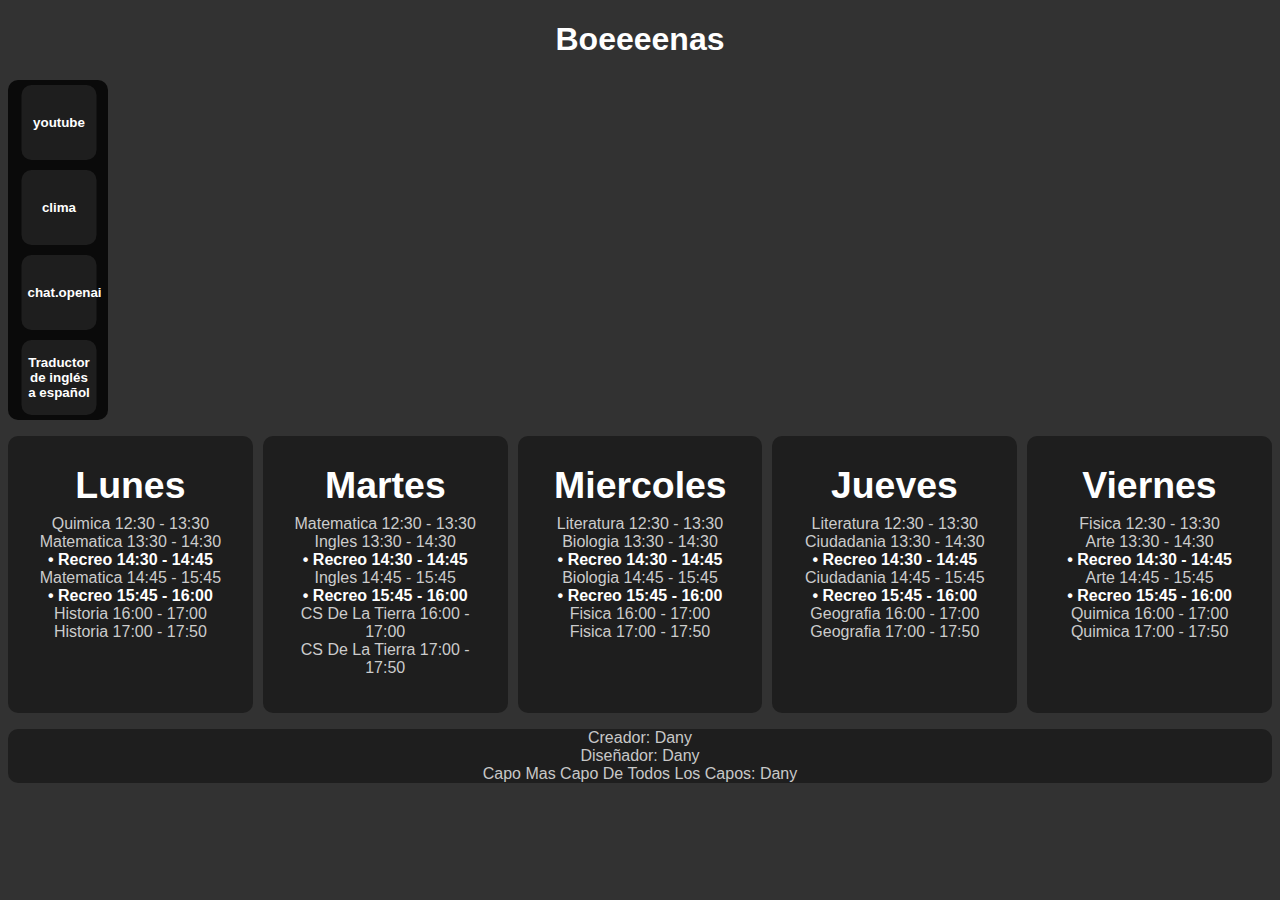
<file: index.html>
<!DOCTYPE html>
<html>
    <head>
        <title> ★ Dante World ★ </title>
        <link rel="icon" type="image/x-icon" href="Sprites/favicon.png">

        <link rel="stylesheet" href="Style.css">
    </head>

    <body onload="start()">

        <header>
            <h1 style="color:white; text-align: center;"> Boeeeenas </h1>
        </header>

        <div style="
        border-radius: 10px;
        background-color: rgb(10, 10, 10);"
            class="leftSide">

            <ul id="fastButtons">

            </ul>

        </div>

        <div class="school-schedule">

            <div class="school-schedule-day">
                <p>
                    <h3 class="day-title">Lunes</h3>
                    Quimica 12:30 - 13:30<br>
                    Matematica 13:30 - 14:30<br>
                    <p
                        style="color: white; margin-top: 0; margin-bottom: -18px">•
                        Recreo 14:30 - 14:45</p><br>
                    Matematica 14:45 - 15:45<br>
                    <p
                        style="color: white; margin-top: 0; margin-bottom: -18px">•
                        Recreo 15:45 - 16:00</p><br>
                    Historia 16:00 - 17:00<br>
                    Historia 17:00 - 17:50<br>
                </p>
            </div>

            <div class="school-schedule-day">
                <p>
                    <h3 class="day-title">Martes</h3>
                    Matematica 12:30 - 13:30<br>
                    Ingles 13:30 - 14:30<br>
                    <p
                        style="color: white; margin-top: 0; margin-bottom: -18px">•
                        Recreo 14:30 - 14:45</p><br>
                    Ingles 14:45 - 15:45<br>
                    <p
                        style="color: white; margin-top: 0; margin-bottom: -18px">•
                        Recreo 15:45 - 16:00</p><br>
                    CS De La Tierra 16:00 - 17:00<br>
                    CS De La Tierra 17:00 - 17:50<br>
                </p>
            </div>

            <div class="school-schedule-day">
                <p>
                    <h3 class="day-title">Miercoles</h3>
                    Literatura 12:30 - 13:30<br>
                    Biologia 13:30 - 14:30<br>
                    <p
                        style="color: white; margin-top: 0; margin-bottom: -18px">•
                        Recreo 14:30 - 14:45</p><br>
                    Biologia 14:45 - 15:45<br>
                    <p
                        style="color: white; margin-top: 0; margin-bottom: -18px">•
                        Recreo 15:45 - 16:00</p><br>
                    Fisica 16:00 - 17:00<br>
                    Fisica 17:00 - 17:50<br>
                </p>
            </div>

            <div class="school-schedule-day">
                <p>
                    <h3 class="day-title">Jueves</h3>
                    Literatura 12:30 - 13:30<br>
                    Ciudadania 13:30 - 14:30<br>
                    <p
                        style="color: white; margin-top: 0; margin-bottom: -18px">•
                        Recreo 14:30 - 14:45</p><br>
                    Ciudadania 14:45 - 15:45<br>
                    <p
                        style="color: white; margin-top: 0; margin-bottom: -18px">•
                        Recreo 15:45 - 16:00</p><br>
                    Geografia 16:00 - 17:00<br>
                    Geografia 17:00 - 17:50<br>
                </p>
            </div>

            <div class="school-schedule-day">
                <p>
                    <h3 class="day-title">Viernes</h3>
                    Fisica 12:30 - 13:30<br>
                    Arte 13:30 - 14:30<br>
                    <p
                        style="color: white; margin-top: 0; margin-bottom: -18px">•
                        Recreo 14:30 - 14:45</p><br>
                    Arte 14:45 - 15:45<br>
                    <p
                        style="color: white; margin-top: 0; margin-bottom: -18px">•
                        Recreo 15:45 - 16:00</p><br>
                    Quimica 16:00 - 17:00<br>
                    Quimica 17:00 - 17:50<br>
                </p>
            </div>

        </div>

        <footer style="background-color: rgb(30, 30, 30); border-radius: 10px">
            <p
                style="
            text-align: center;
            font-weight: normal;
            color: rgb(200, 200, 200)">

                Creador: Dany
                <br>Diseñador: Dany
                <br>Capo Mas Capo De Todos Los Capos: Dany
            </p>
        </footer>

        <script src="script.js">

    </script>

    </body>
</html>
</file>
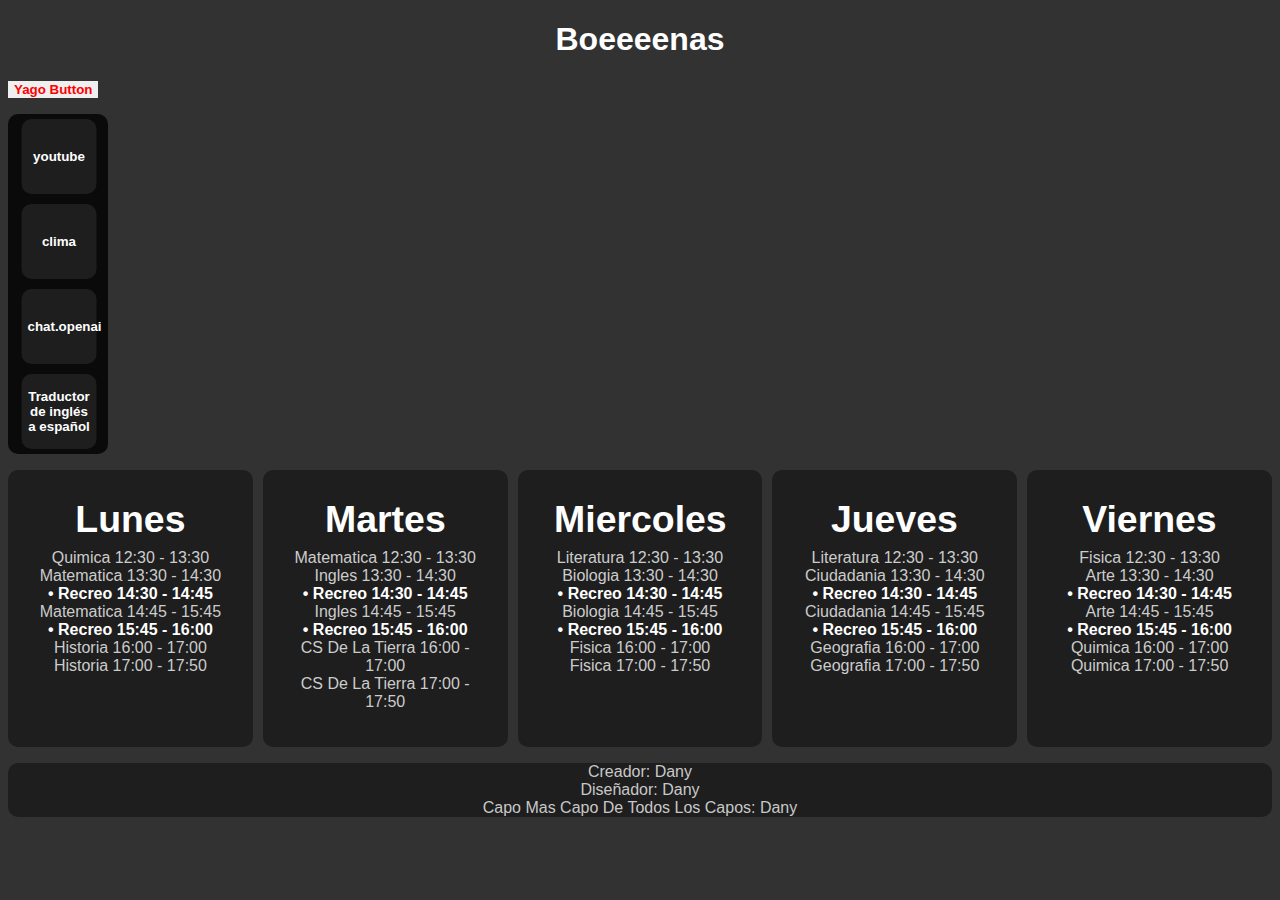
<file: DanteWorld/index.html>
<!DOCTYPE html>
<html>
    <head>
        <title> ★ Dante World ★ </title>
        <link rel="icon" type="image/x-icon" href="Sprites/favicon.png">

        <link rel="stylesheet" href="Style.css">
    </head>

    <body onload="start()">

        <header>
            <h1 style="color:white; text-align: center;"> Boeeeenas </h1>
        </header>

        <button style="color: red" onclick="openURL('https://i0.wp.com/tienda.ximenaclavelli.com/wp-content/uploads/2021/05/carpincho_gordo_feliz.jpg?resize=700%2C700&ssl=1')">Yago Button</button>

        <div style="
        border-radius: 10px;
        background-color: rgb(10, 10, 10);"
            class="leftSide">

            <ul id="fastButtons">

            </ul>

        </div>

        <div class="school-schedule">

            <div class="school-schedule-day">
                <p>
                    <h3 class="day-title">Lunes</h3>
                    Quimica 12:30 - 13:30<br>
                    Matematica 13:30 - 14:30<br>
                    <p
                        style="color: white; margin-top: 0; margin-bottom: -18px">•
                        Recreo 14:30 - 14:45</p><br>
                    Matematica 14:45 - 15:45<br>
                    <p
                        style="color: white; margin-top: 0; margin-bottom: -18px">•
                        Recreo 15:45 - 16:00</p><br>
                    Historia 16:00 - 17:00<br>
                    Historia 17:00 - 17:50<br>
                </p>
            </div>

            <div class="school-schedule-day">
                <p>
                    <h3 class="day-title">Martes</h3>
                    Matematica 12:30 - 13:30<br>
                    Ingles 13:30 - 14:30<br>
                    <p
                        style="color: white; margin-top: 0; margin-bottom: -18px">•
                        Recreo 14:30 - 14:45</p><br>
                    Ingles 14:45 - 15:45<br>
                    <p
                        style="color: white; margin-top: 0; margin-bottom: -18px">•
                        Recreo 15:45 - 16:00</p><br>
                    CS De La Tierra 16:00 - 17:00<br>
                    CS De La Tierra 17:00 - 17:50<br>
                </p>
            </div>

            <div class="school-schedule-day">
                <p>
                    <h3 class="day-title">Miercoles</h3>
                    Literatura 12:30 - 13:30<br>
                    Biologia 13:30 - 14:30<br>
                    <p
                        style="color: white; margin-top: 0; margin-bottom: -18px">•
                        Recreo 14:30 - 14:45</p><br>
                    Biologia 14:45 - 15:45<br>
                    <p
                        style="color: white; margin-top: 0; margin-bottom: -18px">•
                        Recreo 15:45 - 16:00</p><br>
                    Fisica 16:00 - 17:00<br>
                    Fisica 17:00 - 17:50<br>
                </p>
            </div>

            <div class="school-schedule-day">
                <p>
                    <h3 class="day-title">Jueves</h3>
                    Literatura 12:30 - 13:30<br>
                    Ciudadania 13:30 - 14:30<br>
                    <p
                        style="color: white; margin-top: 0; margin-bottom: -18px">•
                        Recreo 14:30 - 14:45</p><br>
                    Ciudadania 14:45 - 15:45<br>
                    <p
                        style="color: white; margin-top: 0; margin-bottom: -18px">•
                        Recreo 15:45 - 16:00</p><br>
                    Geografia 16:00 - 17:00<br>
                    Geografia 17:00 - 17:50<br>
                </p>
            </div>

            <div class="school-schedule-day">
                <p>
                    <h3 class="day-title">Viernes</h3>
                    Fisica 12:30 - 13:30<br>
                    Arte 13:30 - 14:30<br>
                    <p
                        style="color: white; margin-top: 0; margin-bottom: -18px">•
                        Recreo 14:30 - 14:45</p><br>
                    Arte 14:45 - 15:45<br>
                    <p
                        style="color: white; margin-top: 0; margin-bottom: -18px">•
                        Recreo 15:45 - 16:00</p><br>
                    Quimica 16:00 - 17:00<br>
                    Quimica 17:00 - 17:50<br>
                </p>
            </div>

        </div>

        <footer style="background-color: rgb(30, 30, 30); border-radius: 10px">
            <p
                style="
            text-align: center;
            font-weight: normal;
            color: rgb(200, 200, 200)">

                Creador: Dany
                <br>Diseñador: Dany
                <br>Capo Mas Capo De Todos Los Capos: Dany
            </p>
        </footer>

        <script src="script.js">

    </script>

    </body>
</html>
</file>
<file: Style.css>
body {
    background: rgb(50, 50, 50);
}

* {
    font-family: sans-serif;
    font-weight: bold;
    color: hsl(0, 0%, 80%);
}

button {
    border: none;
}

#fastButton {
    width: 75px;
    height: 75px;
    background-color: rgb(30, 30, 30);
    border-radius: 10px;
    margin: 5px 5px 5px 5px;
    color: white;
    transform: translate(-31.5px, 0px);
    text-align: center;
}

.leftSide {
    width: 100px;
    height: 100%;
    background-color: #f0f0f0;
}




.school-schedule {
    display: grid;
    grid-template-columns: repeat(5, 1fr);
    grid-gap: 10px;
}

.school-schedule-day {
    background-color: rgb(30, 30, 30);
    padding: 20px;
    border-radius: 10px;
    text-align: center;
    font-weight: normal;
}

.day-title{
    color: white;
    transform: scale(2);
}
</file>
<file: DanteWorld/Style.css>
body {
    background: rgb(50, 50, 50);
}

* {
    font-family: sans-serif;
    font-weight: bold;
    color: hsl(0, 0%, 80%);
}

button {
    border: none;
}

#fastButton {
    width: 75px;
    height: 75px;
    background-color: rgb(30, 30, 30);
    border-radius: 10px;
    margin: 5px 5px 5px 5px;
    color: white;
    transform: translate(-31.5px, 0px);
    text-align: center;
}

.leftSide {
    width: 100px;
    height: 100%;
    background-color: #f0f0f0;
}




.school-schedule {
    display: grid;
    grid-template-columns: repeat(5, 1fr);
    grid-gap: 10px;
}

.school-schedule-day {
    background-color: rgb(30, 30, 30);
    padding: 20px;
    border-radius: 10px;
    text-align: center;
    font-weight: normal;
}

.day-title{
    color: white;
    transform: scale(2);
}
</file>
